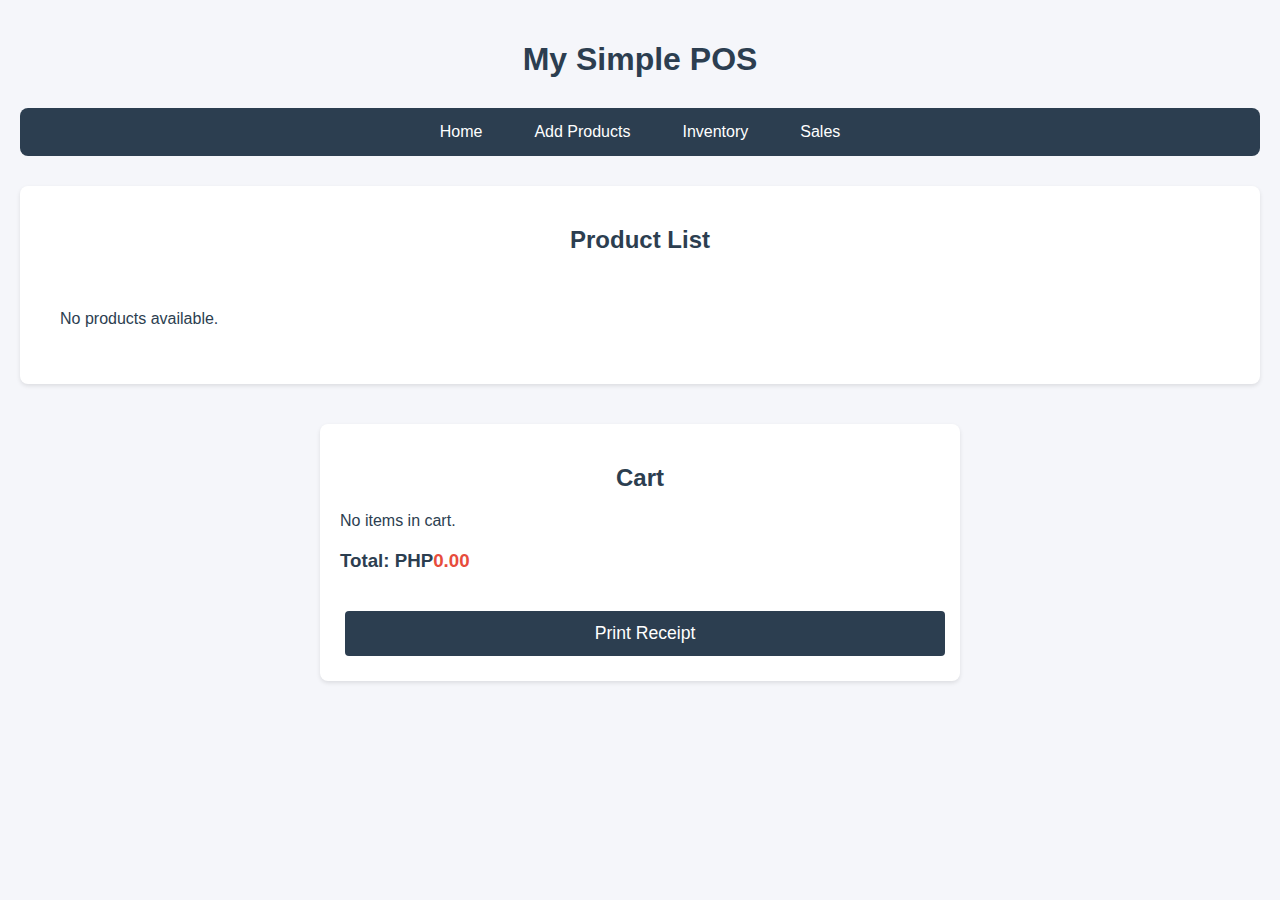
<file: index.html>
<!DOCTYPE html>
<html lang="en">
<head>
    <meta charset="UTF-8">
    <meta name="viewport" content="width=device-width, initial-scale=1.0">
    <title>Point of Sales System</title>
    <link rel="stylesheet" href="styles.css">
     <!-- <style>
        :root {
            --primary-color: #2c3e50;
            --secondary-color: #3498db;
            --accent-color: #e74c3c;
            --background-color: #f5f6fa;
            --text-color: #2c3e50;
            --card-background: #ffffff;
        }

        body {
            font-family: 'Segoe UI', Tahoma, Geneva, Verdana, sans-serif;
            margin: 0;
            padding: 20px;
            background-color: var(--background-color);
            color: var(--text-color);
        }

        h1 {
            color: var(--primary-color);
            text-align: center;
            margin-bottom: 30px;
        }

        nav {
            background-color: var(--primary-color);
            padding: 15px;
            border-radius: 8px;
            margin-bottom: 30px;
        }

        nav ul {
            list-style: none;
            padding: 0;
            margin: 0;
            display: flex;
            justify-content: center;
            gap: 20px;
        }

        nav a {
            color: white;
            text-decoration: none;
            padding: 8px 16px;
            border-radius: 4px;
            transition: background-color 0.3s;
        }

        nav a:hover {
            background-color: var(--secondary-color);
        }

        section {
            background-color: var(--card-background);
            padding: 20px;
            border-radius: 8px;
            box-shadow: 0 2px 4px rgba(0,0,0,0.1);
            margin-bottom: 20px;
        }

        #productList {
            display: grid;
            grid-template-columns: repeat(auto-fill, minmax(250px, 1fr));
            gap: 20px;
            padding: 20px 0;
        }

        .product-card {
            background-color: var(--card-background);
            padding: 15px;
            border-radius: 8px;
            box-shadow: 0 2px 4px rgba(0,0,0,0.1);
            transition: transform 0.3s;
        }

        .product-card:hover {
            transform: translateY(-5px);
        }

        .product-card img {
            width: 100%;
            height: 150px;
            object-fit: cover;
            border-radius: 4px;
        }

        button {
            background-color: var(--secondary-color);
            color: white;
            border: none;
            padding: 8px 16px;
            border-radius: 4px;
            cursor: pointer;
            transition: background-color 0.3s;
            margin: 5px;
        }

        button:hover {
            background-color: #2980b9;
        }

        button.delete {
            background-color: var(--accent-color);
        }

        button.delete:hover {
            background-color: #c0392b;
        }

        #cartItems {
            margin: 20px 0;
        }

        .cart-item {
            display: flex;
            justify-content: space-between;
            align-items: center;
            padding: 10px;
            border-bottom: 1px solid #eee;
        }

        #printReceiptBtn {
            background-color: var(--primary-color);
            width: 100%;
            padding: 12px;
            font-size: 1.1em;
            margin-top: 20px;
        }

        #printReceiptBtn:hover {
            background-color: #34495e;
        }

        #totalPrice {
            color: var(--accent-color);
            font-weight: bold;
        }
    </style> -->
    
</head>
<body>
    <h1>My Simple POS</h1> 
    
    <nav>
        <div>
            <ul>
                <li><a href="index.html">Home</a></li>
                <li><a href="add-product.html">Add Products</a></li>
                <li><a href="inventory.html">Inventory</a></li>
                <li><a href="sales-report.html">Sales</a></li>
            </ul>
        </div>
    </nav>

    <section>
        <h2>Product List</h2>
        <div id="productList"></div>
    </section>

    <section>
        <h2>Cart</h2>
        <div id="cartItems"></div>
        <h3>Total: PHP<span id="totalPrice">0.00</span></h3>
        <button id="printReceiptBtn">Print Receipt</button>
    </section>
    
    <script>
        
    let cart = [];

    function updateProductList(){
        const productListDiv = document.getElementById('productList');
        productListDiv.innerHTML = ''; // Clear existing list

        const products = JSON.parse(localStorage.getItem('products')) || [];

        if (products.length === 0) {
            productListDiv.innerHTML = '<p>No products available.</p>';
            return;
        }

        products.forEach((product, index) => {
            const productCard = document.createElement('div');
            
            productCard.innerHTML = `
                <h3>${product.name}</h3>
                <img src="${product.image}" alt="${product.name}" width="100" />
                <p><strong>Price:</strong> ₱${product.price}</p>
                <p><strong>Quantity:</strong> ${product.quantity}</p>
                <p><strong>Category:</strong> ${product.category}</p>
                <button onclick="editProduct(${index})">Edit</button>
                <button onclick="deleteProduct(${index})">Delete</button>
                <button onclick="addToCart(${index})">Add to Cart</button>
            `;

            productListDiv.appendChild(productCard);
        });
    }

    window.addEventListener('DOMContentLoaded', () => {
        updateProductList();
        renderCart();
    });

    function deleteProduct(index) {
        let products = JSON.parse(localStorage.getItem('products')) || [];
        products.splice(index, 1);
        localStorage.setItem('products', JSON.stringify(products));
        window.location.reload(); // Refresh the page to show updated list
    }

    function editProduct(index) {
        let products = JSON.parse(localStorage.getItem('products')) || [];
        const product = products[index];

        // Simple prompt approach (for demo). You can later build a modal or redirect.
        const newName = prompt('Enter new name', product.name);
        const newPrice = prompt('Enter new price', product.price);
        const newQuantity = prompt('Enter new quantity', product.quantity);
        const newCategory = prompt('Enter new category', product.category);

        if (newName && newPrice && newQuantity && newCategory) {
            products[index] = {
                ...product,
                name: newName,
                price: newPrice,
                quantity: newQuantity,
                category: newCategory
            };

            localStorage.setItem('products', JSON.stringify(products));
            window.location.reload(); // Refresh to reflect changes
        }
    }
    function addToCart(productIndex) {
        let products = JSON.parse(localStorage.getItem('products')) || [];
        const product = products[productIndex];

        if (product.quantity <= 0) {
            alert('Product is out of stock!');
            return;
        }
        const cartItemIndex = cart.findIndex(item => item.name === product.name);

        if (cartItemIndex > -1) {
            cart[cartItemIndex].quantity += 1;
        } else {
            cart.push({
                name: product.name,
                price: Number(product.price),
                quantity: 1,
                image: product.image,
                category: product.category,
            });
        }
        products[productIndex].quantity -= 1; // Decrease product quantity
        localStorage.setItem('products', JSON.stringify(products));

        renderCart();
        updateProductList();
      
    }

    function renderCart(){
        const cartItemsDiv = document.getElementById('cartItems');
        const totalPriceSpan = document.getElementById('totalPrice');

        cartItemsDiv.innerHTML = '';

        if (cart.length === 0) {
            cartItemsDiv.innerHTML = '<p>No items in cart.</p>';
            totalPriceSpan.innerText = '0.00';
            return;
        }
        let total = 0;

        cart.forEach((item,index)=> {
            const itemTotal = item.price * item.quantity;
            total += itemTotal;

            const itemDiv = document.createElement('div');
            itemDiv.innerHTML =`
            <p>
                <strong>${item.name}</strong> - ₱${item.price} x ${item.quantity} = ₱${itemTotal.toFixed(2)}
                <button onclick="removeFromCart(${index})">Remove</button>
            </p>
            `;
        cartItemsDiv.appendChild(itemDiv);
        });
        totalPriceSpan.innerText = total.toFixed(2);
    }

    function removeFromCart(index){
        let products = JSON.parse(localStorage.getItem('products')) || [];
        const itemToRemove = cart[index]; // --- CORRECTED: Use a new variable for the item being removed ---

        // --- CORRECTED: Find the product in the inventory based on the itemToRemove's name ---
        const productInInventoryIndex = products.findIndex(p => p.name === itemToRemove.name); 

        if (cart[index].quantity > 1) {
            cart[index].quantity -= 1; 
            if (productInInventoryIndex > -1) {
                products[productInInventoryIndex].quantity += 1; // Increase product quantity in inventory by 1
            }
        } else {
            // If the last item of a type is removed from the cart
            cart.splice(index, 1); // Remove item completely from cart
            if (productInInventoryIndex > -1) {
                // --- CORRECTED: Add back the full quantity of the item that was removed from cart ---
                products[productInInventoryIndex].quantity += itemToRemove.quantity; 
            }
        }

        localStorage.setItem('products', JSON.stringify(products)); // Save updated products
        renderCart();
        updateProductList(); // Update product list to reflect inventory changes
    }

        document.getElementById("printReceiptBtn").addEventListener("click", () => {
        if (cart.length === 0) {
            alert("Cart is empty, nothing to print.");
            return;
        }

        let receiptWindow = window.open("", "Print Receipt", "width=400,height=600");
        receiptWindow.document.write("<h2>Receipt</h2>");
        receiptWindow.document.write("<hr>");

        let total = 0;

        cart.forEach((item) => {
            const itemTotal = item.price * item.quantity;
            total += itemTotal;
            receiptWindow.document.write(
                `<p>${item.name} - ₱${item.price} x ${item.quantity} = ₱${itemTotal.toFixed(2)}</p>`
            );
        });

        receiptWindow.document.write("<hr>");
        receiptWindow.document.write(`<h3>Total: PHP ${total.toFixed(2)}</h3>`);
        receiptWindow.document.write("<p>Thank you for your purchase!</p>");

        receiptWindow.document.close();
        receiptWindow.focus();
        receiptWindow.print();
       
        //store total sales per day
        const today = new Date().toLocaleDateString();
        let sales = JSON.parse(localStorage.getItem('sales')) || {};
        if (!sales[today]) {
            sales[today] = 0;
        }
        sales[today] += total;
        localStorage.setItem('sales', JSON.stringify(sales));
        cart = []; // Clear cart after printing
        updateCart();
    });

</script>
</body>
</html>
</file>
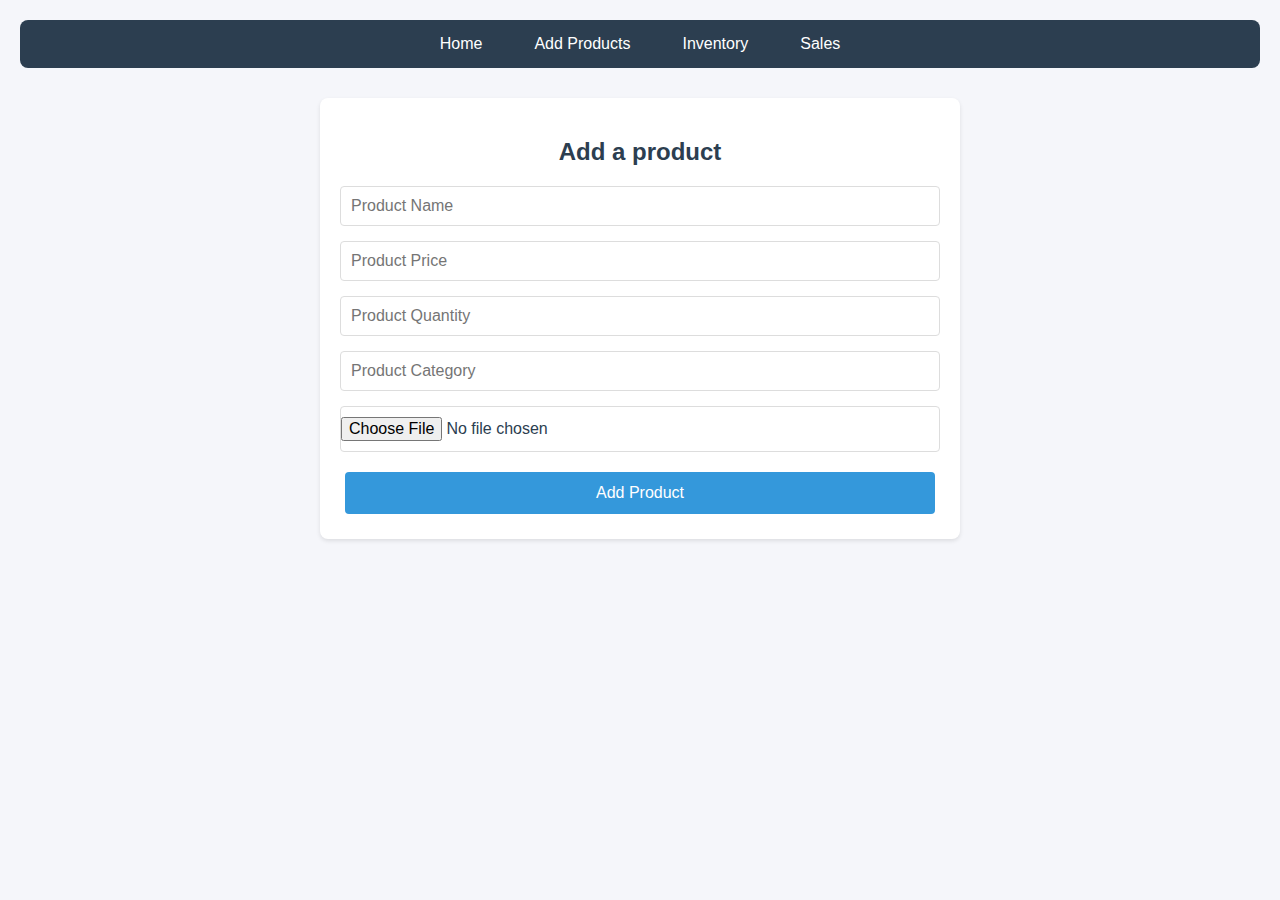
<file: add-product.html>
<!DOCTYPE html>
<html lang="en">
<head>
    <meta charset="UTF-8">
    <meta name="viewport" content="width=device-width, initial-scale=1.0">
    <title>Point of Sales System</title>
    <link rel="stylesheet" href="styles.css">
   
</head>
<body>
    <nav>
        <div>
            <ul>
                <li><a href="index.html">Home</a></li>
                <li><a href="add-product.html">Add Products</a></li>
                <li><a href="inventory.html">Inventory</a></li>
                <li><a href="sales-report.html">Sales</a></li>
            </ul>
        </div>
    </nav>
    
    <!-- this is the add product page / section -->
    <section>
        <h2>Add a product</h2>
        <form id="product">
            <input type="text" id="productName" placeholder="Product Name" required>
            <input type="number" id="productPrice" placeholder="Product Price" required>    
            <input type="number" id="productQuantity" placeholder="Product Quantity" required>
            <input type="text" id="productCategory" placeholder="Product Category" required>
            <input type="file" id="productImage" accept="image/*" required>
            <button type="submit">Add Product</button>
        </form>
    </section> 
    
    

    <script>
    const form = document.getElementById('product');
    const editProduct = document.getElementById('editProduct');
    const editIndex = document.getElementById('editIndex');

    if (editProduct) {
    document.getElementById('productName').value = editProduct.name;
    document.getElementById('productPrice').value = editProduct.price;
    document.getElementById('productQuantity').value = editProduct.quantity;
    document.getElementById('productCategory').value = editProduct.category;
    // Cannot auto-set file input due to security
  }
    form.addEventListener('submit', function(event) {
        event.preventDefault();

        const productName = document.getElementById('productName').value;
        const productPrice = document.getElementById('productPrice').value;
        const productQuantity = document.getElementById('productQuantity').value;
        const productCategory = document.getElementById('productCategory').value;
        const productImage = document.getElementById('productImage').files[0];

        const reader = new FileReader();

        reader.onload = function() {
            const imageData = reader.result;

            const newProduct = {
                name: productName,
                price: productPrice,
                quantity: productQuantity,
                category: productCategory,
                image: imageData,
            };

           let products = JSON.parse(localStorage.getItem('products')) || [];

      if (editProduct && editIndex !== null) {
        products[editIndex] = newProduct;
        localStorage.removeItem('editProduct');
        localStorage.removeItem('editIndex');
      } else {
        products.push(newProduct);
      }

      localStorage.setItem('products', JSON.stringify(products));
      window.location.href = 'index.html';
    };

    if (productImage) {
      reader.readAsDataURL(productImage);
    } else if (editProduct) {
      newProduct.image = editProduct.image;
      let products = JSON.parse(localStorage.getItem('products')) || [];
      products[editIndex] = newProduct;
      localStorage.setItem('products', JSON.stringify(products));
      localStorage.removeItem('editProduct');
      localStorage.removeItem('editIndex');
      window.location.href = 'index.html';
    }
  });
</script>
    

    
</body>
</html>
</file>
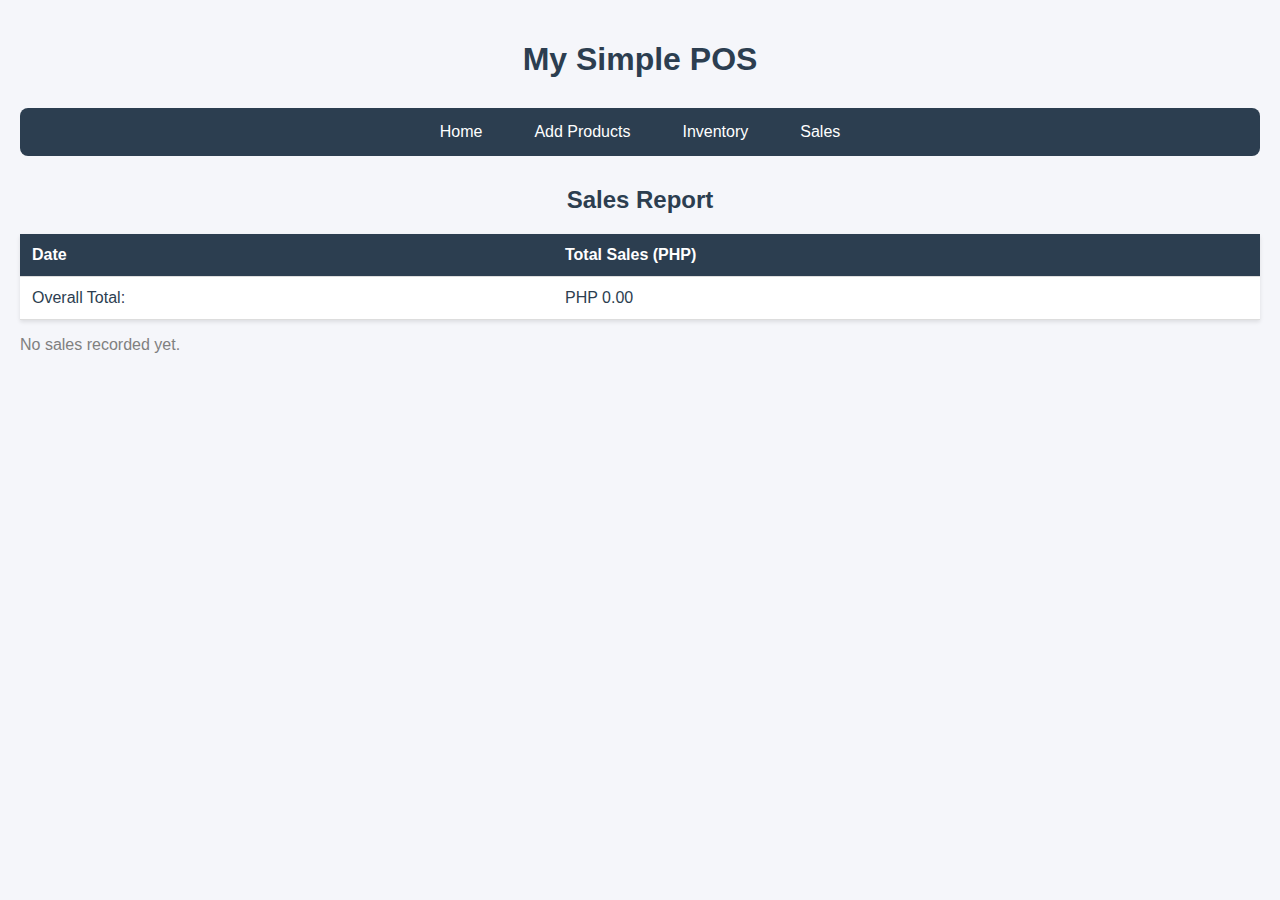
<file: sales-report.html>
<!DOCTYPE html>
<html lang="en">
<head>
    <meta charset="UTF-8">
    <meta name="viewport" content="width=device-width, initial-scale=1.0">
    <title>Point of Sales System</title>
    <link rel="stylesheet" href="styles.css">
</head>
<body>
    <h1>My Simple POS</h1> 
    
    <nav>
        <div>
            <ul>
                <li><a href="index.html">Home</a></li>
                <li><a href="add-product.html">Add Products</a></li>
                <li><a href="inventory.html">Inventory</a></li>
                <li><a href="sales-report.html">Sales</a></li>
            </ul>
        </div>
    </nav>
    
    <div>
        <h2>Sales Report</h2>
        <table>
            <thead>
                <tr>
                    <th>Date</th>
                    <th>Total Sales (PHP)</th>
                </tr>
            </thead>
            <tbody id="salesReportTable"></tbody>
            <tfoot>
                <tr>
                    <td>Overall Total:</td>
                    <td id="overallTotalSales">PHP 0.00</td>
                </tr>
            </tfoot>
        </table>
        <p id="noSalesMessage" style="display: none; color: gray;">No sales recorded yet.</p>
    </div>

    <script>
        document.addEventListener('DOMContentLoaded', () => { // Ensure script runs after DOM is loaded
            const sales = JSON.parse(localStorage.getItem('sales')) || {};
            const salesReportTableBody = document.getElementById('salesReportTable'); // Targeting the tbody
            const overallTotalSalesElement = document.getElementById('overallTotalSales'); // New element for overall total
            const noSalesMessage = document.getElementById('noSalesMessage'); // New element for no sales message

            let overallTotal = 0; // Initialize overall total

            if (Object.keys(sales).length === 0) {
                noSalesMessage.style.display = "block"; // Show "No sales" message
                salesReportTableBody.innerHTML = ""; // Ensure table body is empty
                overallTotalSalesElement.textContent = "PHP 0.00"; // Set overall total to zero
            } else {
                noSalesMessage.style.display = "none"; // Hide "No sales" message if there's data

                // Get dates and sort them for a chronological report
                const sortedDates = Object.keys(sales).sort((a, b) => {
                    // This assumes toLocaleDateString() creates a simple M/D/YYYY or MM/DD/YYYY format
                    // For more robust sorting, consider storing dates as YYYY-MM-DD or Unix timestamps
                    const dateA = new Date(a);
                    const dateB = new Date(b);
                    return dateA - dateB;
                });

                sortedDates.forEach(date => {
                    const totalSalesForDay = sales[date];
                    overallTotal += totalSalesForDay; // Add to overall total

                    const row = document.createElement('tr');
                    row.innerHTML = `
                        <td>${date}</td>
                        <td>₱${totalSalesForDay.toFixed(2)}</td>
                    `;
                    salesReportTableBody.appendChild(row);
                });

                overallTotalSalesElement.textContent = `PHP ${overallTotal.toFixed(2)}`; // Display overall total
            }
        });
    </script>
</body>
</html>
</file>
<file: styles.css>
:root {
    --primary-color: #2c3e50;
    --secondary-color: #3498db;
    --accent-color: #e74c3c;
    --background-color: #f5f6fa;
    --text-color: #2c3e50;
    --card-background: #ffffff;
}

/* Base styles */
body {
    font-family: 'Segoe UI', Tahoma, Geneva, Verdana, sans-serif;
    margin: 0;
    padding: 20px;
    background-color: var(--background-color);
    color: var(--text-color);
}

h1, h2 {
    color: var(--primary-color);
    text-align: center;
    margin-bottom: 30px;
}

h2 {
    margin-bottom: 20px;
}

/* Navigation */
nav {
    background-color: var(--primary-color);
    padding: 15px;
    border-radius: 8px;
    margin-bottom: 30px;
}

nav ul {
    list-style: none;
    padding: 0;
    margin: 0;
    display: flex;
    justify-content: center;
    gap: 20px;
}

nav a {
    color: white;
    text-decoration: none;
    padding: 8px 16px;
    border-radius: 4px;
    transition: background-color 0.3s;
}

nav a:hover {
    background-color: var(--secondary-color);
}

/* Sections and Cards */
section {
    background-color: var(--card-background);
    padding: 20px;
    border-radius: 8px;
    box-shadow: 0 2px 4px rgba(0,0,0,0.1);
    margin-bottom: 20px;
    max-width: 600px;
    margin: 0 auto;
}

/* Homepage specific section */
section:has(#productList) {
    max-width: 100%;
    padding: 20px 40px;
    margin-bottom: 40px; /* Added margin to create space between products and cart */
}

/* Tables */
table {
    width: 100%;
    border-collapse: collapse;
    margin-top: 20px;
    background-color: var(--card-background);
    box-shadow: 0 2px 4px rgba(0,0,0,0.1);
}

th, td {
    padding: 12px;
    text-align: left;
    border-bottom: 1px solid #ddd;
}

th {
    background-color: var(--primary-color);
    color: white;
}

tr:hover {
    background-color: #f5f5f5;
}

/* Forms */
form {
    display: flex;
    flex-direction: column;
    gap: 15px;
}

input {
    padding: 10px;
    border: 1px solid #ddd;
    border-radius: 4px;
    font-size: 16px;
}

input:focus {
    outline: none;
    border-color: var(--secondary-color);
}

input[type="file"] {
    padding: 10px 0;
}

/* Buttons */
button {
    background-color: var(--secondary-color);
    color: white;
    border: none;
    padding: 12px;
    border-radius: 4px;
    cursor: pointer;
    font-size: 16px;
    transition: background-color 0.3s;
    margin: 5px;
    
}

button:hover {
    background-color: #2980b9;
}

button.delete {
    background-color: var(--accent-color);
}

button.delete:hover {
    background-color: #c0392b;
}

/* Product List */
#productList {
    display: grid;
    grid-template-columns: repeat(auto-fill, minmax(200px, 1fr));
    gap: 15px;
    padding: 20px 0;
}

.product-card {
    background-color: var(--card-background);
    padding: 12px;
    border-radius: 8px;
    box-shadow: 0 2px 4px rgba(0,0,0,0.1);
    transition: transform 0.3s;
}

.product-card:hover {
    transform: translateY(-5px);
}

.product-card img {
    width: 100%;
    height: 180px;
    object-fit: cover;
    border-radius: 4px;
}

/* Cart */
#cartItems {
    margin: 20px 0;
}

.cart-item {
    display: flex;
    justify-content: space-between;
    align-items: center;
    padding: 10px;
    border-bottom: 1px solid #eee;
}

#printReceiptBtn {
    background-color: var(--primary-color);
    width: 100%;
    padding: 12px;
    font-size: 1.1em;
    margin-top: 20px;
}

#printReceiptBtn:hover {
    background-color: #34495e;
}

#totalPrice {
    color: var(--accent-color);
    font-weight: bold;
}
</file>
